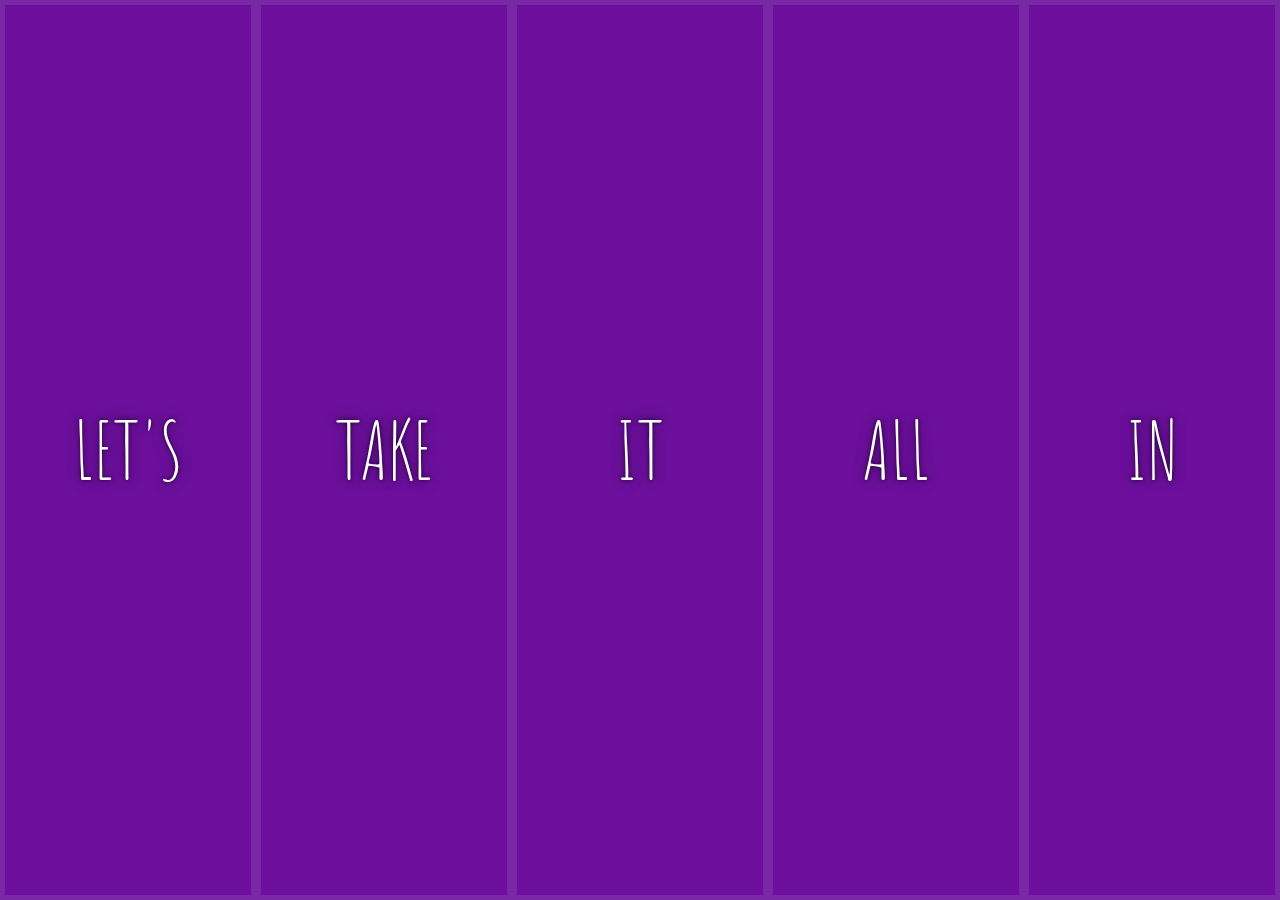
<file: index.html>
<!DOCTYPE html>
<html lang="en">

<head>
    <meta charset="utf-8">
    <title>Flex Panels</title>
    <meta name="viewport" content="width=device-width, initial-scale=1">
    <link rel="stylesheet" type="text/css" href="flex-panels-style.css">
    <link href='https://fonts.googleapis.com/css?family=Amatic+SC' rel='stylesheet' type='text/css'>
</head>

<body>

    <div class="panels">
        <div class="panel panel1">
            <p>Hey</p>
            <p>Let's</p>
            <p>Dance</p>
        </div>
        <div class="panel panel2">
            <p>Give</p>
            <p>Take</p>
            <p>Receive</p>
        </div>
        <div class="panel panel3">
            <p>Experience</p>
            <p>It</p>
            <p>Today</p>
        </div>
        <div class="panel panel4">
            <p>Give</p>
            <p>All</p>
            <p>You can</p>
        </div>
        <div class="panel panel5">
            <p>Life</p>
            <p>In</p>
            <p>Motion</p>
        </div>
    </div>

    <script src="flex-panels-script.js"></script>
</body>

</html>
</file>
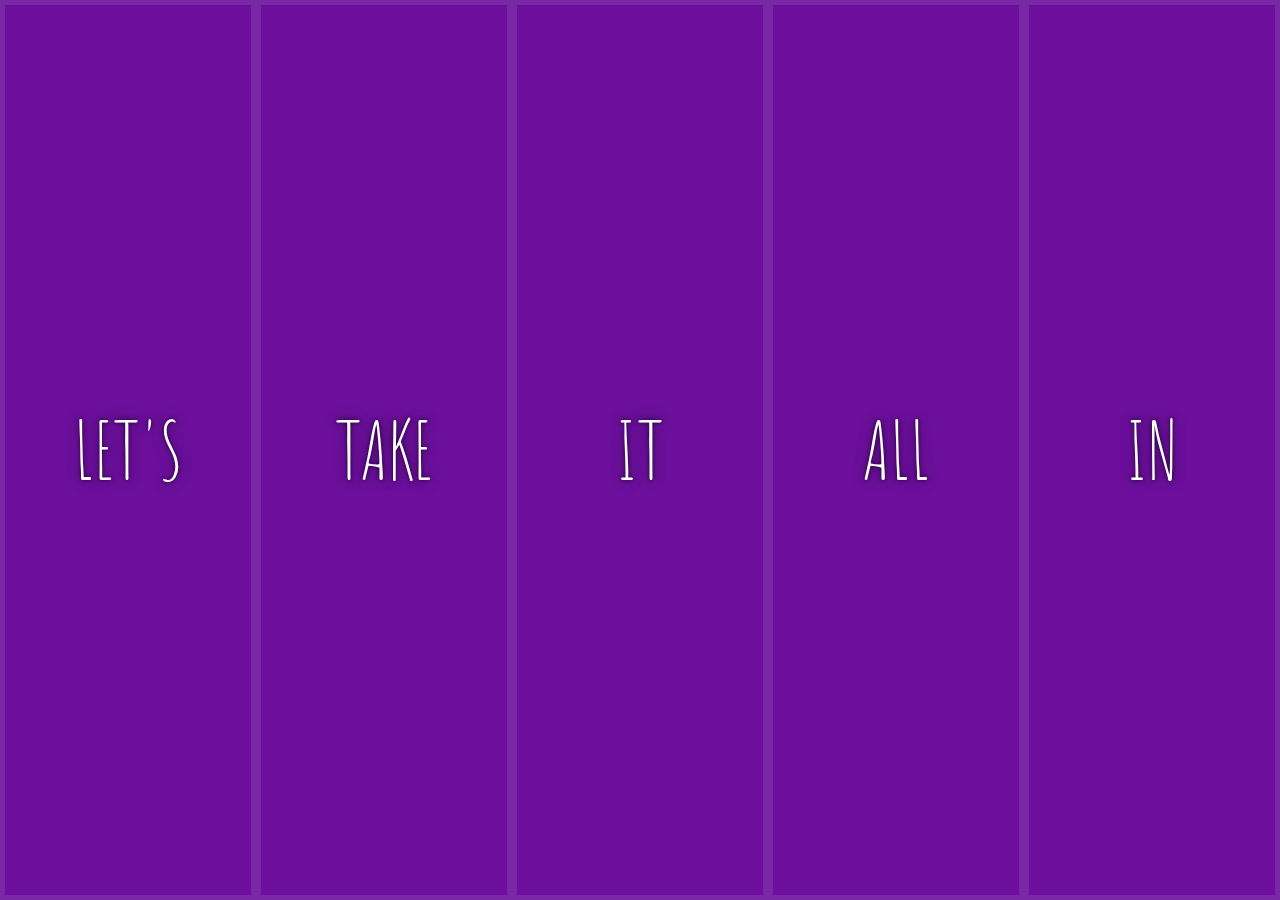
<file: flex-panels-index.html>
<!DOCTYPE html>
<html lang="en">

<head>
    <meta charset="utf-8">
    <title>Flex Panels</title>
    <meta name="viewport" content="width=device-width, initial-scale=1">
    <link rel="stylesheet" type="text/css" href="flex-panels-style.css">
    <link href='https://fonts.googleapis.com/css?family=Amatic+SC' rel='stylesheet' type='text/css'>
</head>

<body>

    <div class="panels">
        <div class="panel panel1">
            <p>Hey</p>
            <p>Let's</p>
            <p>Dance</p>
        </div>
        <div class="panel panel2">
            <p>Give</p>
            <p>Take</p>
            <p>Receive</p>
        </div>
        <div class="panel panel3">
            <p>Experience</p>
            <p>It</p>
            <p>Today</p>
        </div>
        <div class="panel panel4">
            <p>Give</p>
            <p>All</p>
            <p>You can</p>
        </div>
        <div class="panel panel5">
            <p>Life</p>
            <p>In</p>
            <p>Motion</p>
        </div>
    </div>

    <script src="flex-panels-script.js"></script>
</body>

</html>
</file>
<file: flex-panels-style.css>
html {
    box-sizing: border-box;
    background: #ffc600;
    font-family: 'helvetica neue';
    font-size: 20px;
    font-weight: 200;
  }
  
  body {
    margin: 0;
  }
  
  *, *:before, *:after {
    box-sizing: inherit;
  }

  .panels {
    min-height: 100vh;
    overflow: hidden;
    display: flex;
  }

  .panel {
    background: #6B0F9C;
    box-shadow: inset 0 0 0 5px rgba(255,255,255,0.1);
    color: white;
    text-align: center;
    align-items: center;
    /* Safari transitionend event.propertyName === flex */
    /* Chrome + FF transitionend event.propertyName === flex-grow */
    transition:
      font-size 0.7s cubic-bezier(0.61,-0.19, 0.7,-0.11),
      flex 0.7s cubic-bezier(0.61,-0.19, 0.7,-0.11),
      background 0.2s;
    font-size: 20px;
    background-size: cover;
    background-position: center;
    flex: 1;
    justify-content: center;
    display: flex;
    flex-direction: column;
  }

  .panel1 { background-image:url(https://source.unsplash.com/gYl-UtwNg_I/1500x1500); }
  .panel2 { background-image:url(https://source.unsplash.com/rFKUFzjPYiQ/1500x1500); }
  .panel3 { background-image:url(https://images.unsplash.com/photo-1470137430626-983a37b8ea46?ixlib=rb-1.2.1&ixid=eyJhcHBfaWQiOjEyMDd9&auto=format&fit=crop&w=1350&q=80); }
  .panel4 { background-image:url(https://images.unsplash.com/photo-1530625625693-b38b404cb1be?ixlib=rb-1.2.1&ixid=eyJhcHBfaWQiOjEyMDd9&auto=format&fit=crop&w=500&q=60); }
  .panel5 { background-image:url(https://source.unsplash.com/3MNzGlQM7qs/1500x1500); }
  

  /* Flex Items */
  .panel > * {
    margin: 0;
    width: 100%;
    transition: transform 0.5s;
    flex: 1 0 auto;
    display: flex;
    justify-content: center;
    align-items: center;
  }

  .panel > *:first-child { transform: translateY(-100%); }
  .panel.open-active > *:first-child { transform: translateY(0); }
  .panel > *:last-child { transform: translateY(100%); }
  .panel.open-active > *:last-child { transform: translateY(0); }

  .panel p {
    text-transform: uppercase;
    font-family: 'Amatic SC', cursive;
    text-shadow: 0 0 4px rgba(0, 0, 0, 0.72), 0 0 14px rgba(0, 0, 0, 0.45);
    font-size: 2em;
  }
  
  .panel p:nth-child(2) {
    font-size: 4em;
  }

  .panel.open {
    flex: 5;
    font-size: 40px;
  }
  
  @media only screen and (max-width: 600px) {
    .panel p {
      font-size: 1em;
    }
  }
    background-image: url(https://source.unsplash.com/gYl-UtwNg_I/1500x1500);
}

.panel2 {
    background-image: url(https://source.unsplash.com/rFKUFzjPYiQ/1500x1500);
}

.panel3 {
    background-image: url(https://images.unsplash.com/photo-1470137430626-983a37b8ea46?ixlib=rb-1.2.1&ixid=eyJhcHBfaWQiOjEyMDd9&auto=format&fit=crop&w=1350&q=80);
}

.panel4 {
    background-image: url(https://images.unsplash.com/photo-1530625625693-b38b404cb1be?ixlib=rb-1.2.1&ixid=eyJhcHBfaWQiOjEyMDd9&auto=format&fit=crop&w=500&q=60);
}

.panel5 {
    background-image: url(https://source.unsplash.com/3MNzGlQM7qs/1500x1500);
}

/* Flex Children */

.panel>* {
    margin: 0;
    width: 100%;
    transition: transform 0.5s;
}

.panel p {
    text-transform: uppercase;
    font-family: 'Amatic SC', cursive;
    text-shadow: 0 0 4px rgba(0, 0, 0, 0.72), 0 0 14px rgba(0, 0, 0, 0.45);
    font-size: 2em;
}

.panel p:nth-child(2) {
    font-size: 4em;
}

.panel.open {
    font-size: 40px;
}
</file>
